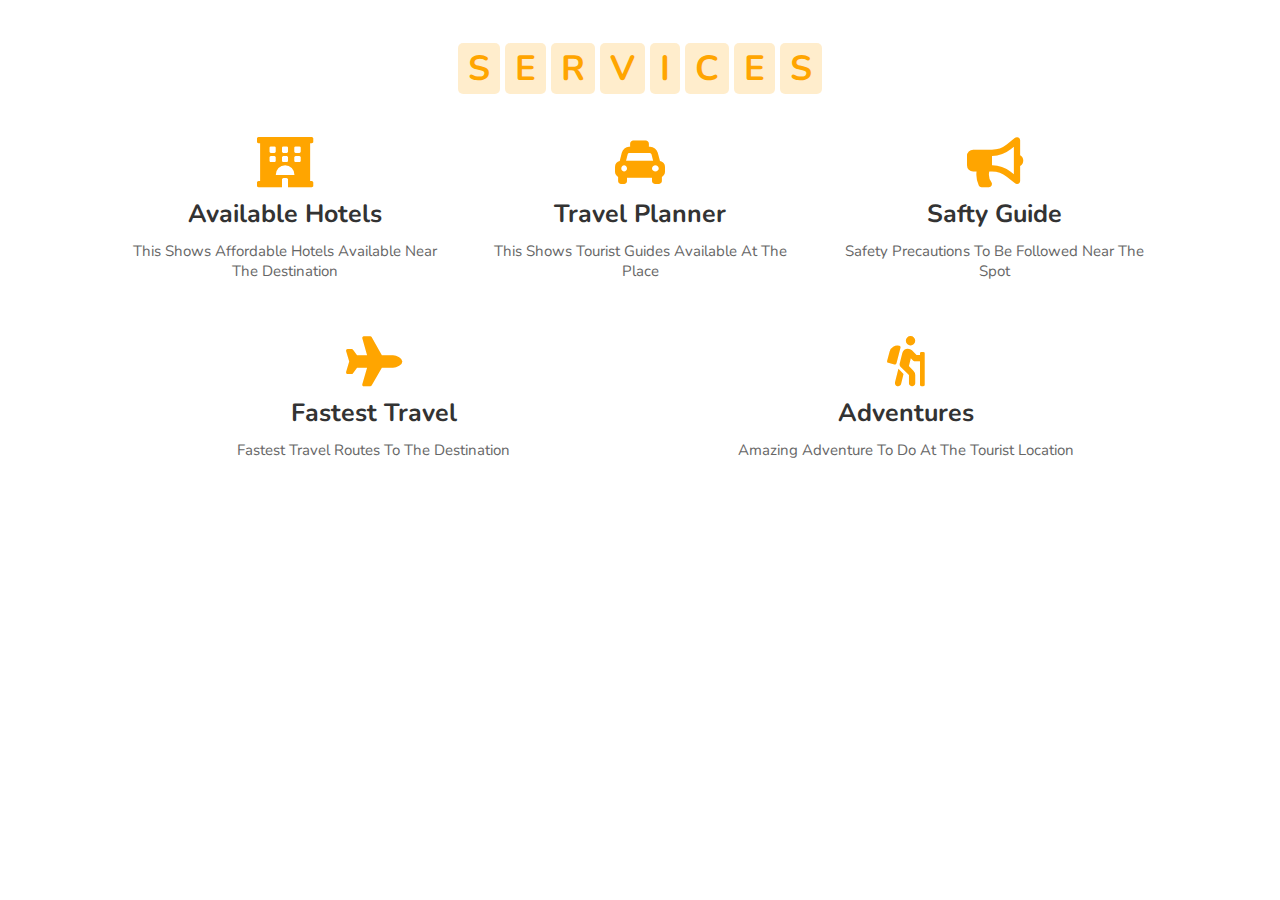
<file: mumbaiservices.html>
<!DOCTYPE html>
<html lang="en">
<head>
    <meta charset="UTF-8">
    <meta http-equiv="X-UA-Compatible" content="IE=edge">
    <meta name="viewport" content="width=device-width, initial-scale=1.0">
    <title>Document</title>
    <link rel="stylesheet" href="https://unpkg.com/swiper/swiper-bundle.min.css" />
    <link rel="stylesheet" href="https://cdnjs.cloudflare.com/ajax/libs/font-awesome/5.15.3/css/all.min.css">
    <link rel="stylesheet" href="css/style.css">

</head>
<body>
    <section class="services" id="services">

        <h1 class="heading">
            <span>s</span>
            <span>e</span>
            <span>r</span>
            <span>v</span>
            <span>i</span>
            <span>c</span>
            <span>e</span>
            <span>s</span>
        </h1>
    
        <div class="box-container">
    
            <div class="box">
               <a href="https://www.tripadvisor.in/HotelsNear-g304554-d321437-Marine_Drive-Mumbai_Maharashtra.html"><i class="fas fa-hotel"></i></a> 
                <h3>available hotels</h3>
                <p>This Shows affordable Hotels available near the Destination</p>
            </div>
            <div class="box">
                <a href="https://traveltriangle.com/maharashtra-tourism/mumbai/places-to-visit/marine-drive"><i class="fas fa-taxi"></i></a>
                <h3>Travel Planner</h3>
                <p>This shows tourist guides available at the place</p>
            </div>
            <div class="box">
                <i class="fas fa-bullhorn"></i>
                <h3>safty guide</h3>
                <p>Safety precautions to be followed near the spot</p>
            </div>
            <div class="box">
                <a href="https://www.rome2rio.com/s/Marine-Drive/Mumbai"><i class="fas fa-plane"></i></a>
                <h3>fastest travel</h3>
                <p>Fastest Travel Routes to the destination</p>
            </div>
            <div class="box">
                <i class="fas fa-hiking"></i>
                <h3>adventures</h3>
                <p>Amazing adventure to do at the tourist location</p>
            </div>
    
        </div>
    
    </section>
    
</body>
</html>
</file>
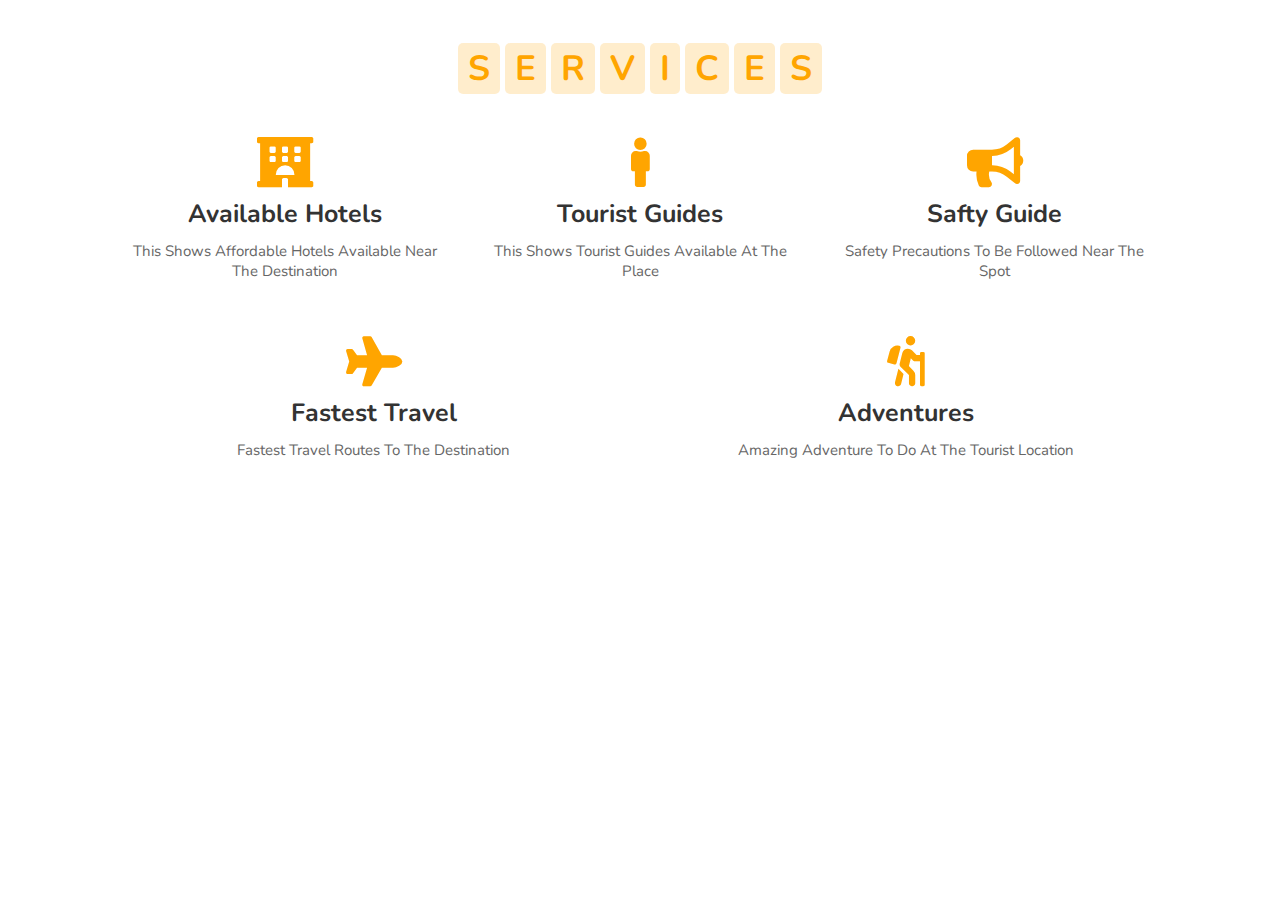
<file: newdelhiservices.html>
<!DOCTYPE html>
<html lang="en">
<head>
    <meta charset="UTF-8">
    <meta http-equiv="X-UA-Compatible" content="IE=edge">
    <meta name="viewport" content="width=device-width, initial-scale=1.0">
    <title>Document</title>
    <link rel="stylesheet" href="https://unpkg.com/swiper/swiper-bundle.min.css" />
    <link rel="stylesheet" href="https://cdnjs.cloudflare.com/ajax/libs/font-awesome/5.15.3/css/all.min.css">
    <link rel="stylesheet" href="css/style.css">

</head>
<body>
    <section class="services" id="services">

        <h1 class="heading">
            <span>s</span>
            <span>e</span>
            <span>r</span>
            <span>v</span>
            <span>i</span>
            <span>c</span>
            <span>e</span>
            <span>s</span>
        </h1>
    
        <div class="box-container">
    
            <div class="box">
                <i class="fas fa-hotel"></i>
                <h3>available hotels</h3>
                <p>This Shows affordable Hotels available near the Destination</p>
            </div>
            <div class="box">
                <i class="fas fa-male"></i>
                <h3>Tourist Guides</h3>
                <p>This shows tourist guides available at the place</p>
            </div>
            <div class="box">
                <i class="fas fa-bullhorn"></i>
                <h3>safty guide</h3>
                <p>Safety precautions to be followed near the spot</p>
            </div>
            <div class="box">
                <i class="fas fa-plane"></i>
                <h3>fastest travel</h3>
                <p>Fastest Travel Routes to the destination</p>
            </div>
            <div class="box">
                <i class="fas fa-hiking"></i>
                <h3>adventures</h3>
                <p>Amazing adventure to do at the tourist location</p>
            </div>
    
        </div>
    
    </section>
    
</body>
</html>
</file>
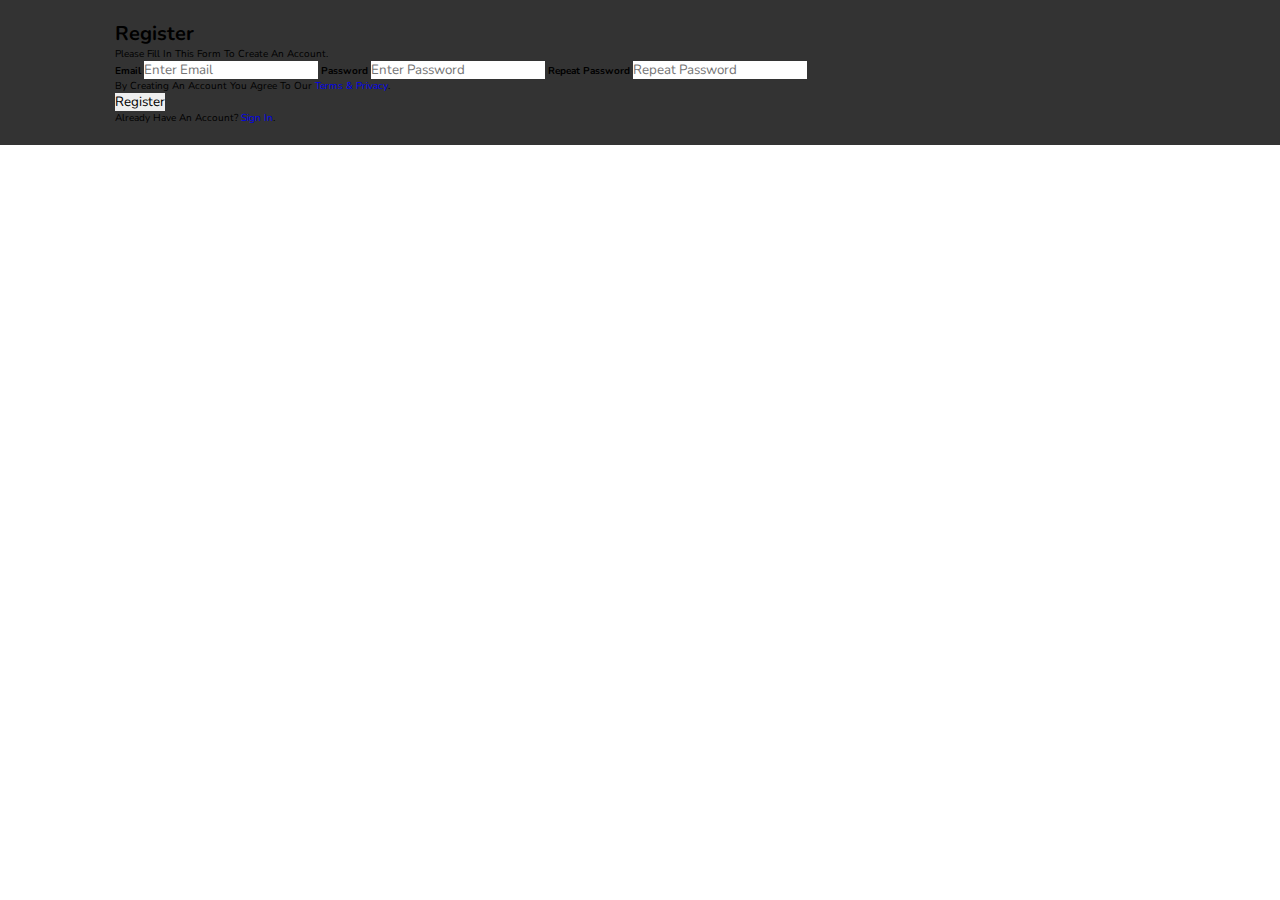
<file: resisterform.html>
<!DOCTYPE html>
<html lang="en">
<head>
    <meta charset="UTF-8">
    <meta name="viewport" content="width=device-width, initial-scale=1.0">
    <title>TRAVEL_WITH_US.COM</title>

    <link rel="stylesheet" href="https://unpkg.com/swiper/swiper-bundle.min.css" />
    <link rel="stylesheet" href="https://cdnjs.cloudflare.com/ajax/libs/font-awesome/5.15.3/css/all.min.css">
    <link rel="stylesheet" href="css/style.css">

</head>
<body>
<header>

    <form action="action_page.php">
        <div class="container">
          <h1>Register</h1>
          <p>Please fill in this form to create an account.</p>
          <hr>
      
          <label for="email"><b>Email</b></label>
          <input type="text" placeholder="Enter Email" name="email" id="email" required>
      
          <label for="psw"><b>Password</b></label>
          <input type="password" placeholder="Enter Password" name="psw" id="psw" required>
      
          <label for="psw-repeat"><b>Repeat Password</b></label>
          <input type="password" placeholder="Repeat Password" name="psw-repeat" id="psw-repeat" required>
          <hr>
      
          <p>By creating an account you agree to our <a href="#">Terms & Privacy</a>.</p>
          <button type="submit" class="registerbtn">Register</button>
        </div>
      
        <div class="container signin">
          <p>Already have an account? <a href="#">Sign in</a>.</p>
        </div>
      </form> 

<!-- <div class="login-form-container">

    <i class="fas fa-times" id="form-close"></i>

    <form action="">
        <h3>login</h3>
        <input type="email" class="box" placeholder="enter your email">
        <input type="password" class="box" placeholder="enter your password">
        <input type="submit" value="login now" class="btn">
        <input type="checkbox" id="remember">
        <label for="remember">remember me</label>
        <p>forget password? <a href="#">click here</a></p>
        <p>don't have and account? <a href='resisterform.html'>register now</a></p>
    </form>
</div> -->
<script src="https://unpkg.com/swiper/swiper-bundle.min.js"></script>

<script src="js/script.js"></script>

</body>
</html>
</file>
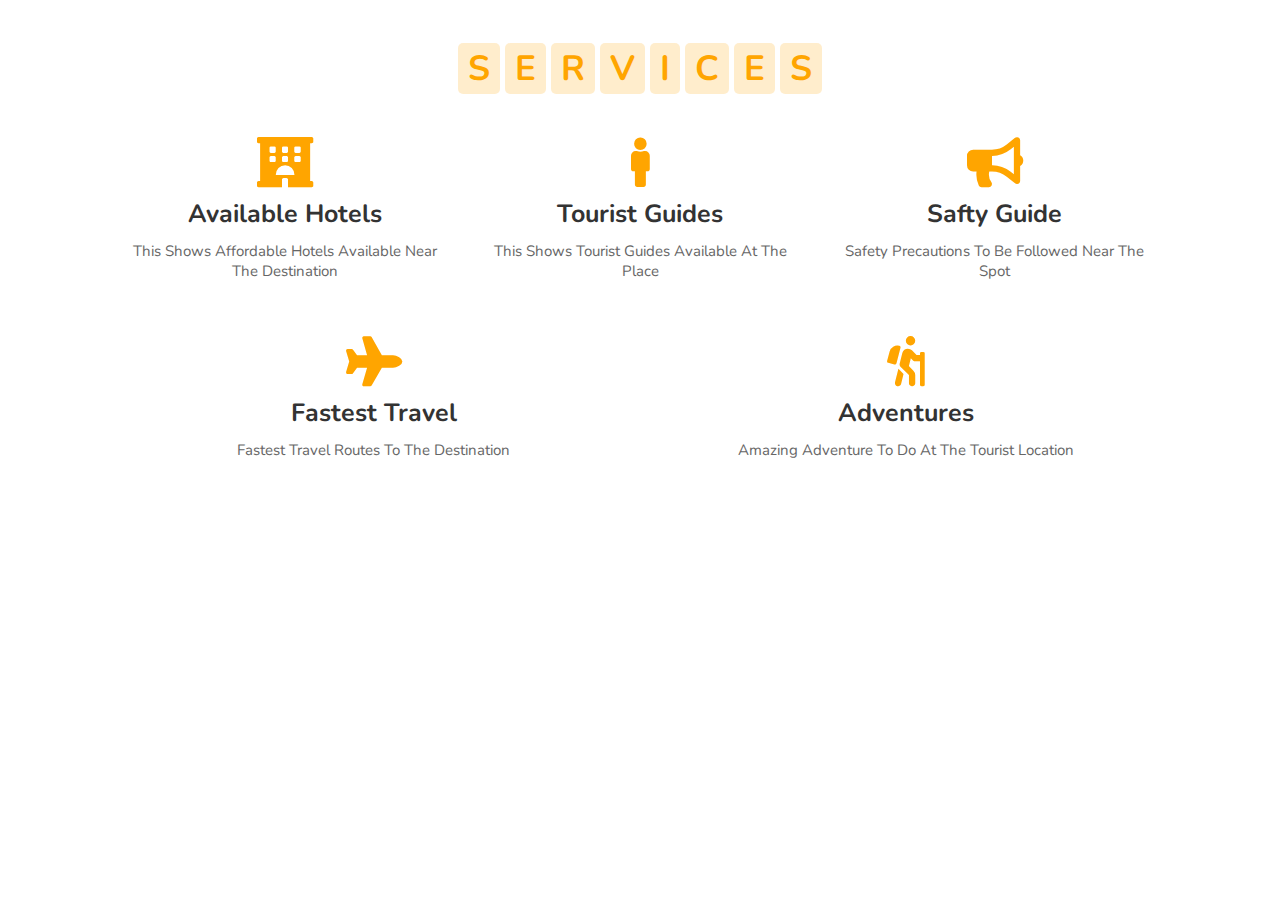
<file: services.html>
<!DOCTYPE html>
<html lang="en">
<head>
    <meta charset="UTF-8">
    <meta http-equiv="X-UA-Compatible" content="IE=edge">
    <meta name="viewport" content="width=device-width, initial-scale=1.0">
    <title>Document</title>
    <link rel="stylesheet" href="https://unpkg.com/swiper/swiper-bundle.min.css" />
    <link rel="stylesheet" href="https://cdnjs.cloudflare.com/ajax/libs/font-awesome/5.15.3/css/all.min.css">
    <link rel="stylesheet" href="css/style.css">

</head>
<body>
    <section class="services" id="services">

        <h1 class="heading">
            <span>s</span>
            <span>e</span>
            <span>r</span>
            <span>v</span>
            <span>i</span>
            <span>c</span>
            <span>e</span>
            <span>s</span>
        </h1>
    
        <div class="box-container">
    
            <div class="box">
                <i class="fas fa-hotel"></i>
                <h3>available hotels</h3>
                <p>This Shows affordable Hotels available near the Destination</p>
            </div>
            <div class="box">
                <i class="fas fa-male"></i>
                <h3>Tourist Guides</h3>
                <p>This shows tourist guides available at the place</p>
            </div>
            <div class="box">
                <i class="fas fa-bullhorn"></i>
                <h3>safty guide</h3>
                <p>Safety precautions to be followed near the spot</p>
            </div>
            <div class="box">
                <i class="fas fa-plane"></i>
                <h3>fastest travel</h3>
                <p>Fastest Travel Routes to the destination</p>
            </div>
            <div class="box">
                <i class="fas fa-hiking"></i>
                <h3>adventures</h3>
                <p>Amazing adventure to do at the tourist location</p>
            </div>
    
        </div>
    
    </section>
    
</body>
</html>
</file>
<file: css/style.css>
@import url('https://fonts.googleapis.com/css2?family=Nunito:wght@200;300;400;600;700&display=swap');

:root{
  --orange:#ffa500;
}

*{
  font-family: 'Nunito', sans-serif;
  margin:0; padding:0;
  box-sizing: border-box;
  text-transform: capitalize;
  outline: none; border:none;
  text-decoration: none;
  transition: all .2s linear;
}

*::selection{
  background:var(--orange);
  color:#fff;
}

html{
  font-size: 62.5%;
  overflow-x: hidden;
  scroll-padding-top: 6rem;
  scroll-behavior: smooth;
}

section{
  padding:2rem 9%;
}

.heading{
  text-align: center;
  padding:2.5rem 0
}

.heading span{
  font-size: 3.5rem;
  background:rgba(255, 165, 0,.2);
  color:var(--orange);
  border-radius: .5rem;
  padding:.2rem 1rem;
}

.heading span.space{
  background:none;
}

.btn{
  display: inline-block;
  margin-top: 1rem;
  background:var(--orange);
  color:#fff;
  padding:.8rem 3rem;
  border:.2rem solid var(--orange);
  cursor: pointer;
  font-size: 1.7rem;
}

.btn:hover{
  background:rgba(255, 165, 0,.2);
  color:var(--orange);
}


header{
  position: fixed;
  top:0; left: 0; right:0;
  background:#333;
  z-index: 1000;
  display: flex;
  align-items: center;
  justify-content: space-between;
  padding:2rem 9%;
}

header .logo{
  font-size: 2.5rem;
  font-weight: bolder;
  color:#fff;
  text-transform: uppercase;
}

header .logo span{
  color:var(--orange);
}

header .navbar a{
  color:#fff;
  font-size: 2rem;
  margin:0 .8rem;
}

header .navbar a:hover{
  color:var(--orange);
}

header .icons i{
  font-size: 2.5rem;
  color:#fff;
  cursor: pointer;
  margin-right: 2rem;
}

header .icons i:hover{
  color:var(--orange);
}

header .search-bar-container{
  position: absolute;
  top:100%; left: 0; right:0;
  padding:1.5rem 2rem;
  background:#333;
  border-top: .1rem solid rgba(255,255,255,.2);
  display: flex;
  align-items: center;
  z-index: 1001;
  clip-path: polygon(0 0, 100% 0, 100% 0, 0 0);
}

header .search-bar-container.active{
  clip-path: polygon(0 0, 100% 0, 100% 100%, 0 100%);
}

header .search-bar-container #search-bar{
  width:100%;
  padding:1rem;
  text-transform: none;
  color:#333;
  font-size: 1.7rem;
  border-radius: .5rem;
}

header .search-bar-container label{
  color:#fff;
  cursor: pointer;
  font-size: 3rem;
  margin-left: 1.5rem;
}

header .search-bar-container label:hover{
  color:var(--orange);
}

.login-form-container{
  position: fixed;
  top:-120%; left: 0;
  z-index: 10000;
  min-height: 100vh;
  width:100%;
  background:rgba(0,0,0,.7);
  display: flex;
  align-items: center;
  justify-content: center;
}

.login-form-container.active{
  top:0;
}

.login-form-container form{
  margin:2rem;
  padding:1.5rem 2rem;
  border-radius: .5rem;
  background:#fff;
  width:50rem;
}

.login-form-container form h3{
  font-size: 3rem;
  color:#444;
  text-transform: uppercase;
  text-align: center;
  padding:1rem 0;
}

.login-form-container form .box{
  width:100%;
  padding:1rem;
  font-size: 1.7rem;
  color:#333;
  margin:.6rem 0;
  border:.1rem solid rgba(0,0,0,.3);
  text-transform: none;
}

.login-form-container form .box:focus{
  border-color: var(--orange);;
}

.login-form-container form #remember{
  margin:2rem 0;
}

.login-form-container form label{
  font-size: 1.5rem;
}

.login-form-container form .btn{
  display: block;
  width:100%;
}

.login-form-container form p{
  padding:.5rem 0;
  font-size: 1.5rem;
  color:#666;
}

.login-form-container form p a{
  color:var(--orange);
}

.login-form-container form p a:hover{
  color:#333;
  text-decoration: underline;
}

.login-form-container #form-close{
  position: absolute;
  top:2rem; right:3rem;
  font-size: 5rem;
  color:#fff;
  cursor: pointer;
}

#menu-bar{
  color:#fff;
  border:.1rem solid #fff;
  border-radius: .5rem;
  font-size: 3rem;
  padding:.5rem 1.2rem;
  cursor: pointer;
  display: none;
}

.home {
  padding: 0;
}

.home .box {
  min-height: 70vh;
  padding: 32rem 4%;
}
.home .content{
  text-align: center;
}
.home .content h3{
  font-size: 4rem;
  color:#fff;
  text-transform: uppercase;
  text-shadow: 0 .3rem .5rem rgba(0,0,0,.1);
}

.home .content p{
  font-size: 2.5rem;
  color:#fff;
  padding:.5rem 0;
}


.book .row{
  display: flex;
  flex-wrap: wrap;
  gap:1.5rem;
  align-items: center;
}

.book .row .image{
  flex:1 1 40rem;
}

.book .row .image img{
  width:100%;
}
.book .row form{
  flex:1 1 40rem;
  padding:2rem;
  box-shadow: 0 1rem 2rem rgba(0,0,0,.1);
  border-radius: .5rem;
}

.book .row form .grpsearchbox{
  padding:.5rem 0;
}

.book .row form .grpsearchbox input{
  width:100%;
  padding:1rem;
  border:.1rem solid rgba(0,0,0,.1);
  font-size: 1.7rem;
  color:#333;
  text-transform: none;
}

.book .row form .grpsearchbox h3{
  font-size: 2rem;
  padding:1rem 0;
  color:#666;
}

.book .row form{
  flex:1 1 40rem;
  padding:2rem;
  box-shadow: 0 1rem 2rem rgba(0,0,0,.1);
  border-radius: .5rem;
}

.book .row form .inputBox{
  padding:.5rem 0;
}

.book .row form .inputBox input{
  width:100%;
  padding:1rem;
  border:.1rem solid rgba(0,0,0,.1);
  font-size: 1.7rem;
  color:#333;
  text-transform: none;
}

.book .row form .inputBox h3{
  font-size: 2rem;
  padding:1rem 0;
  color:#666;
}

.packages .box-container{
  display: flex;
  flex-wrap: wrap;
  gap:2rem;
}

.packages .box-container .box{
  flex:1 1 30rem;
  border-radius: .5rem;
  overflow: hidden;
  box-shadow: 0 1rem 2rem rgba(0,0,0,.1);
}

.packages .box-container .box img{
  height: 25rem;
  width:100%;
  object-fit: cover;
}

.packages .box-container .box .content{
  padding:2rem;
}

.packages .box-container .box .content h3{
  font-size:2rem;
  color:#333;
}

.packages .box-container .box .content h3 i{
  color:var(--orange);
}

.packages .box-container .box .content p{
  font-size:1.7rem;
  color:#666;
  padding:1rem 0;
}

.packages .box-container .box .content .stars i{
  font-size:1.7rem;
  color:var(--orange);
}

.packages .box-container .box .content .price{
  font-size: 2rem;
  color:#333;
  padding-top: 1rem;
}

.packages .box-container .box .content .price span{
  color:#666;
  font-size: 1.5rem;
  text-decoration: line-through;
}

.services .box-container{
  display: flex;
  flex-wrap: wrap;
  gap:1.5rem;
}

.services .box-container .box{
  flex: 1 1 30rem;
  border-radius: .5rem;
  padding:1rem;
  text-align: center;
}

.services .box-container .box i{
  padding:1rem;
  font-size: 5rem;
  color:var(--orange);
}

.services .box-container .box h3{
  font-size: 2.5rem;
  color:#333;
}

.services .box-container .box p{
  font-size: 1.5rem;
  color:#666;
  padding:1rem 0;
}

.services .box-container .box:hover{
  box-shadow: 0 1rem 2rem rgba(0,0,0,.1);
}

.gallery .box-container{
  display: flex;
  flex-wrap: wrap;
  gap:1.5rem;
}

.gallery .box-container .box{
  overflow: hidden;
  box-shadow: 0 1rem 2rem rgba(0,0,0,.1);
  border:1rem solid #fff;
  border-radius: .5rem;
  flex:1 1 30rem;
  height: 25rem;
  position: relative;
}

.gallery .box-container .box img{
  height: 100%;
  width:100%;
  object-fit: cover;
}

.gallery .box-container .box .content{
  position: absolute;
  top:-100%; left:0;
  height: 100%;
  width:100%;
  text-align: center;
  background:rgba(0,0,0,.7);
  padding:2rem;
  padding-top: 5rem;
}

.gallery .box-container .box:hover .content{
  top:0;
}

.gallery .box-container .box .content h3{
  font-size: 2.5rem;
  color:var(--orange);
}

.gallery .box-container .box .content p{
  font-size: 1.5rem;
  color:#eee;
  padding:.5rem 0;
}

.review .review-slider{
  padding-bottom: 2rem;
}

.review .box{
  padding:2rem;
  text-align: center;
  box-shadow: 0 1rem 2rem rgba(0,0,0,.1);
  border-radius: .5rem;
}

.review .box img{
  height:13rem;
  width:13rem;
  border-radius: 50%;
  object-fit: cover;
  margin-bottom: 1rem;
}

.review .box h3{
  color:#333;
  font-size: 2.5rem;
}

.review .box p{
  color:#666;
  font-size: 1.5rem;
  padding:1rem 0;
}

.review .box .stars i{
  color:var(--orange);
  font-size: 1.7rem;
}

.contact .row{
  display: flex;
  flex-wrap: wrap;
  gap:1.5rem;
  align-items: center;
}

.contact .row .image{
  flex:1 1 35rem;
}

.contact .row .image img{
  width:100%;
}

.contact .row form{
  flex:1 1 50rem;
  padding:2rem;
  box-shadow: 0 1rem 2rem rgba(0,0,0,.1);
  border-radius: .5rem;
}

.contact .row form .inputBox{
  display: flex;
  flex-wrap: wrap;
  justify-content: space-between;
}

.contact .row form .inputBox input, .contact .row form textarea{
  width:49%;
  margin:1rem 0;
  padding:1rem;
  font-size: 1.7rem;
  color:#333;
  background:#f7f7f7;
  text-transform: none;
}

.contact .row form textarea{
  height: 15rem;
  resize: none;
  width:100%;
}

.brand-container{
  text-align: center;
}

.footer{
  background:#333;
}

.footer .box-container{
  display: flex;
  flex-wrap: wrap;
  gap:1.5rem;
}

.footer .box-container .box{
  padding:1rem 0;
  flex:1 1 25rem;
}

.footer .box-container .box h3{
  font-size: 2.5rem;
  padding:.7rem 0;
  color:#fff;
}

.footer .box-container .box p{
  font-size: 1.5rem;
  padding:.7rem 0;
  color:#eee;
}

.footer .box-container .box a{
  display: block;
  font-size: 1.5rem;
  padding:.7rem 0;
  color:#eee;
}

.footer .box-container .box a:hover{
  color:var(--orange);
  text-decoration: underline;
}

.footer .credit{
  text-align: center;
  padding:2rem 1rem;
  margin-top: 1rem;
  font-size: 2rem;
  font-weight: normal;
  color:#fff;
  border-top: .1rem solid rgba(255,255,255,.2);
}

.footer .credit span{
  color:var(--orange);
}
















/* media queries  */

@media (max-width:1200px){

  html{
    font-size: 55%;
  }
  section{
    padding:3rem 2rem;
  }


}

@media (max-width:991px){

  header{
    padding:2rem;
  }

  section{
    padding:2rem;
  }

}

@media (max-width:768px){

  #menu-bar{
    display: initial;
  }

  header .navbar{
    position: absolute;
    top:100%; right:0; left: 0;
    background: #333;
    border-top: .1rem solid rgba(255,255,255,.2);
    padding:1rem 2rem;
    clip-path: polygon(0 0, 100% 0, 100% 0, 0 0);
  }

  header .navbar.active{
    clip-path: polygon(0 0, 100% 0, 100% 100%, 0 100%);
  }

  header .navbar a{
    display: block;
    border-radius: .5rem;
    padding:1.5rem;
    margin:1.5rem 0;    
    background:#222;
  }

}

@media (max-width:450px){

  html{
    font-size: 50%;
  }

  .heading span{
    font-size: 2.5rem;
  }

  .contact .row form .inputBox input{
    width:100%;
  }

}
</file>
